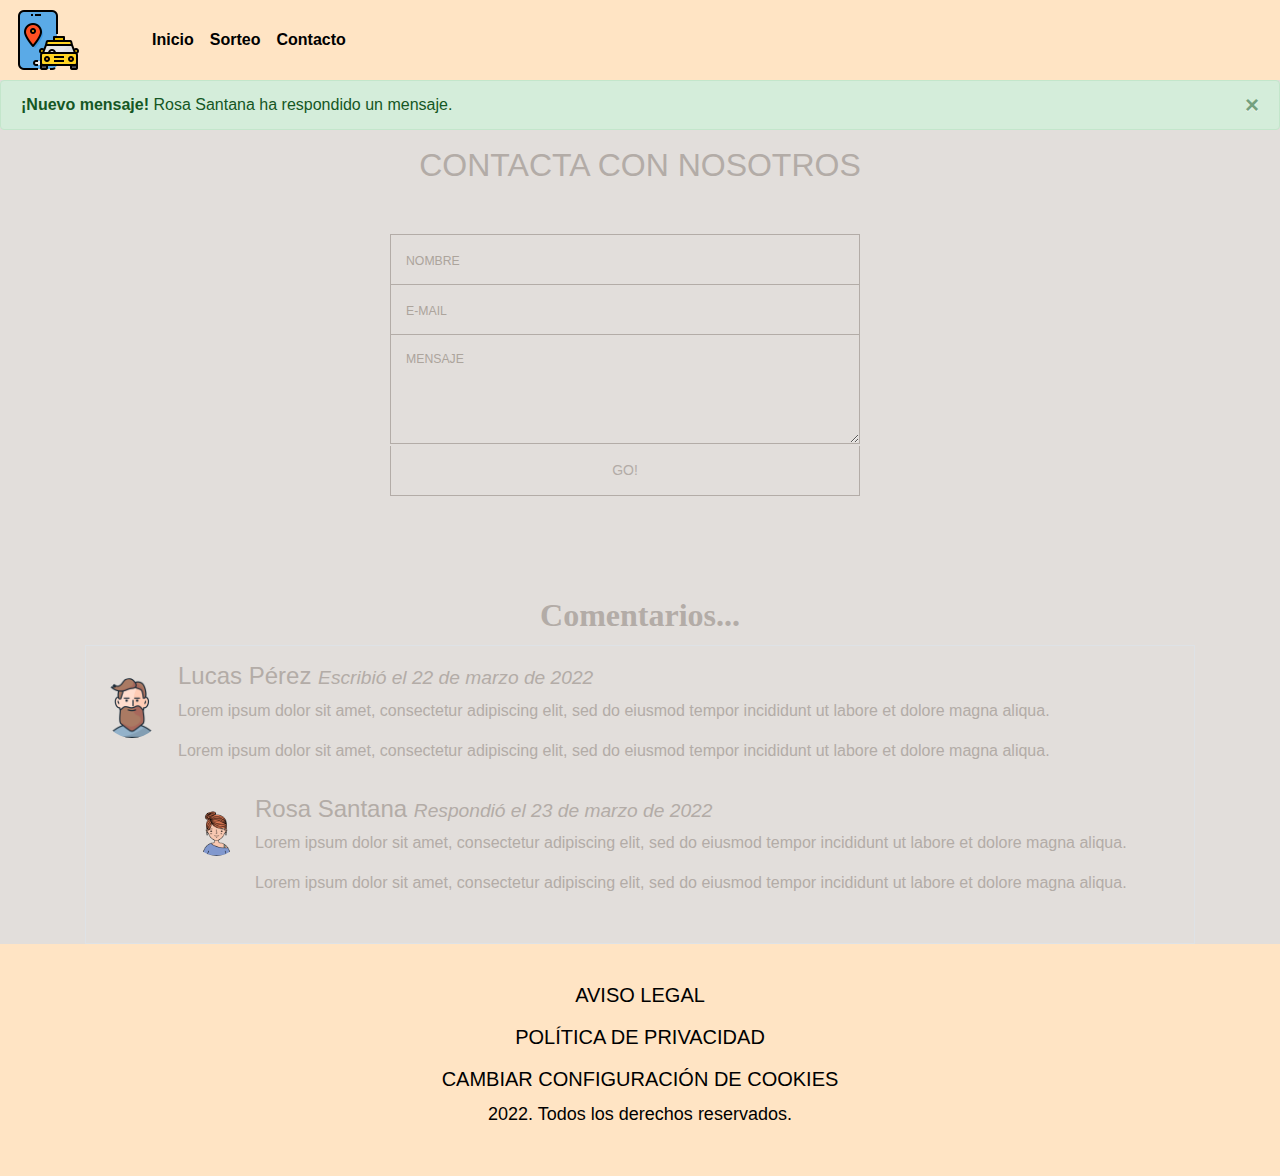
<file: contacto.html>
<!DOCTYPE html>
<html lang="es">
<head>
    <meta charset="UTF-8">
    <meta http-equiv="X-UA-Compatible" content="IE=edge">
    <meta name="viewport" content="width=device-width, initial-scale=1.0">
    <link rel="stylesheet" href="https://cdn.jsdelivr.net/npm/bootstrap@4.6.1/dist/css/bootstrap.min.css">
    <link rel="stylesheet" href="./estilos.css">
    <title>Contacto</title>
</head>
<body class="body_contacto">
    <header>
        <nav class="navbar navbar-expand-sm">
            <a id="enlace" class="navbar-brand" href="#"><img class ="logo_taxi" src="./img/taxi.png" alt="Logo taxi"></a>
            <ul class="navbar-nav">
              <li class="nav-item">
                <a class="nav-link" href="./index.html">Inicio</a>
              </li>
              <li class="nav-item">
                <a class="nav-link" href="./sorteo.html">Sorteo</a>
              </li>
              <li class="nav-item">
                <a class="nav-link" href="./contacto.html">Contacto</a>
              </li>
            </ul>
          </nav>
    </header>

    <main class="cuerpo">
        <div class="alert alert-success alert-dismissible">
            <button type="button" class="close" data-dismiss="alert">&times;</button>
            <strong>¡Nuevo mensaje!</strong> Rosa Santana ha respondido un mensaje.
          </div>
        <h2>CONTACTA CON NOSOTROS</h2>
        
        <form id="form" class="topBefore">
            
            <input id="name" type="text" placeholder="NOMBRE">
            <input id="email" type="text" placeholder="E-MAIL">
            <textarea id="message" type="text" placeholder="MENSAJE"></textarea>
            <input id="submit" type="submit" value="GO!">

        </form>

        <div class="container mt-3">
            <h2>Comentarios...</h2>
            <div class="media border p-3">
              <img src="./img/avatar-de-hombre.png" alt="Lucas Pérez" class="mr-3 mt-3 rounded-circle" style="width:60px;">
              <div class="media-body">
                <h4>Lucas Pérez <small><i>Escribió el 22 de marzo de 2022</i></small></h4>
                <p>Lorem ipsum dolor sit amet, consectetur adipiscing elit, sed do eiusmod tempor incididunt ut labore et dolore magna aliqua.</p>
                <p>Lorem ipsum dolor sit amet, consectetur adipiscing elit, sed do eiusmod tempor incididunt ut labore et dolore magna aliqua.</p>
                <div class="media p-3">
                  <img src="./img/avatar-de-perfil.png" alt="Rosa Santana" class="mr-3 mt-3 rounded-circle" style="width:45px;">
                  <div class="media-body">
                    <h4>Rosa Santana <small><i>Respondió el 23 de marzo de 2022</i></small></h4>
                    <p>Lorem ipsum dolor sit amet, consectetur adipiscing elit, sed do eiusmod tempor incididunt ut labore et dolore magna aliqua.</p>
                    <p>Lorem ipsum dolor sit amet, consectetur adipiscing elit, sed do eiusmod tempor incididunt ut labore et dolore magna aliqua.</p>
                  </div>
                </div>  
              </div>
            </div>
          </div>
    </main>

    <footer>
        <div class="enlaces_footer">
            <h3><a class="enlace_footer" href="#">AVISO LEGAL</a></h3>
            <h3><a class="enlace_footer" href="#">POLÍTICA DE PRIVACIDAD</a></h3>
            <h3><a class="enlace_footer" href="#">CAMBIAR CONFIGURACIÓN DE COOKIES</a></h3>
        </div>
        <div class="derechos_reservados">
            <p class="derechos">2022. Todos los derechos reservados.</p>
        </div>
    </footer>
    <script src="https://cdn.jsdelivr.net/npm/jquery@3.6.0/dist/jquery.slim.min.js"></script>
    <script src="https://cdn.jsdelivr.net/npm/popper.js@1.16.1/dist/umd/popper.min.js"></script>
    <script src="https://cdn.jsdelivr.net/npm/bootstrap@4.6.1/dist/js/bootstrap.bundle.min.js"></script>
</body>
</html>
</file>
<file: estilos.css>
/*INDEX*/
.carousel-inner img {
    width: 100%;
    height: 80%;
  }

.logo_taxi{
    width: 50%;
    height: 50%;
}

/*--Barra de navegacion*/
.navbar-brand {
    margin-right:0;
    padding: 0;
}
.navbar{
    background-color: bisque;
}

a{
    color: #000;
}

a:hover{
    color:dimgrey;
}

.nav-link{
    font-weight: bold;
}

.contenedor-parrafo_cards{
    display:flex;
}

/*CARDS*/
.card{
    height: 50%;
}
.container{
    margin-top: 10px;
}

.contenedor_parrafo{
    margin: 10px;
}

p{
    text-align: justify;
}

h2{
    text-align: center;
    margin: 10px;
}


/*FOOTER*/
footer{
    background-color:bisque;
    padding: 2rem;  
    color: #000;  
}

.enlaces_footer{
    text-align: center;
}

.enlace_footer{
    margin: 20px;
    color: #000;
    font-size: 20px;
}

.enlace_footer:hover{
    color:brown;
    text-decoration: none;
}

.derechos{
    font-size: 18px;
    text-align: center;
}

/*SORTEOS*/

.contenedor_grid{
    display: grid;
}

.img{
    width: 100%;
    height: 100%;
}

.row{
    margin: 10px;
}

.explicacion_sorteo{
    margin: 10px;
    text-align: justify;
}
.progress-bar{
    background-color: burlywood;
}
.container h2{
    font-family: 'Times New Roman', Times, serif;
    font-weight: bold;
}
/*CONTACTO*/

/*formulario*/
@import url(https://fonts.googleapis.com/css?family=Lato:100,300,400);

input::-webkit-input-placeholder, textarea::-webkit-input-placeholder {
  color: #aca49c;
  font-size: 0.875em;
}

input:focus::-webkit-input-placeholder, textarea:focus::-webkit-input-placeholder {
  color: #bbb5af;
}

input::-moz-placeholder, textarea::-moz-placeholder {
  color: #aca49c;
  font-size: 0.875em;
}

input:focus::-moz-placeholder, textarea:focus::-moz-placeholder {
  color: #bbb5af;
}

input::placeholder, textarea::placeholder {
  color: #aca49c;
  font-size: 0.875em;
}

input:focus::placeholder, textarea::focus:placeholder {
  color: #bbb5af;
}

input::-ms-placeholder, textarea::-ms-placeholder {
  color: #aca49c;
  font-size: 0.875em;
}

input:focus::-ms-placeholder, textarea:focus::-ms-placeholder {
  color: #bbb5af;
}

/* on hover placeholder */

input:hover::-webkit-input-placeholder, textarea:hover::-webkit-input-placeholder {
  color: #e2dedb;
  font-size: 0.875em;
}

input:hover:focus::-webkit-input-placeholder, textarea:hover:focus::-webkit-input-placeholder {
  color: #cbc6c1;
}

input:hover::-moz-placeholder, textarea:hover::-moz-placeholder {
  color: #e2dedb;
  font-size: 0.875em;
}

input:hover:focus::-moz-placeholder, textarea:hover:focus::-moz-placeholder {
  color: #cbc6c1;
}

input:hover::placeholder, textarea:hover::placeholder {
  color: #e2dedb;
  font-size: 0.875em;
}

input:hover:focus::placeholder, textarea:hover:focus::placeholder {
  color: #cbc6c1;
}

input:hover::placeholder, textarea:hover::placeholder {
  color: #e2dedb;
  font-size: 0.875em;
}

input:hover:focus::-ms-placeholder, textarea:hover::focus:-ms-placeholder {
  color: #cbc6c1;
}

.body_contacto {
  font-family: 'Lato', sans-serif;
  background: #e2dedb;
  color: #b3aca7;
}



#form {
  position: relative;
  width: 500px;
  margin: 50px auto 100px auto;
}

input {
  font-family: 'Lato', sans-serif;
  font-size: 0.875em;
  width: 470px;
  height: 50px;
  padding: 0px 15px 0px 15px;
  
  background: transparent;
  outline: none;
  color: #726659;
  
  border: solid 1px #b3aca7;
  border-bottom: none;
  
  transition: all 0.3s ease-in-out;
  -webkit-transition: all 0.3s ease-in-out;
  -moz-transition: all 0.3s ease-in-out;
  -ms-transition: all 0.3s ease-in-out;
}

input:hover {
  background: #b3aca7;
  color: #e2dedb;
}

textarea {
  width: 470px;
  max-width: 470px;
  height: 110px;
  max-height: 110px;
  padding: 15px;
  
  background: transparent;
  outline: none;
  
  color: #726659;
  font-family: 'Lato', sans-serif;
  font-size: 0.875em;
  
  border: solid 1px #b3aca7;
  
  transition: all 0.3s ease-in-out;
  -webkit-transition: all 0.3s ease-in-out;
  -moz-transition: all 0.3s ease-in-out;
  -ms-transition: all 0.3s ease-in-out;
}

textarea:hover {
  background: #b3aca7;
  color: #e2dedb;
}

#submit {
  width: 470px;
  
  padding: 0;
  margin: -5px 0px 0px 0px;
  
  font-family: 'Lato', sans-serif;
  font-size: 0.875em;
  color: #b3aca7;
  
  outline:none;
  cursor: pointer;
  
  border: solid 1px #b3aca7;
  border-top: none;
}

#submit:hover {
  color: #e2dedb;
}
</file>
